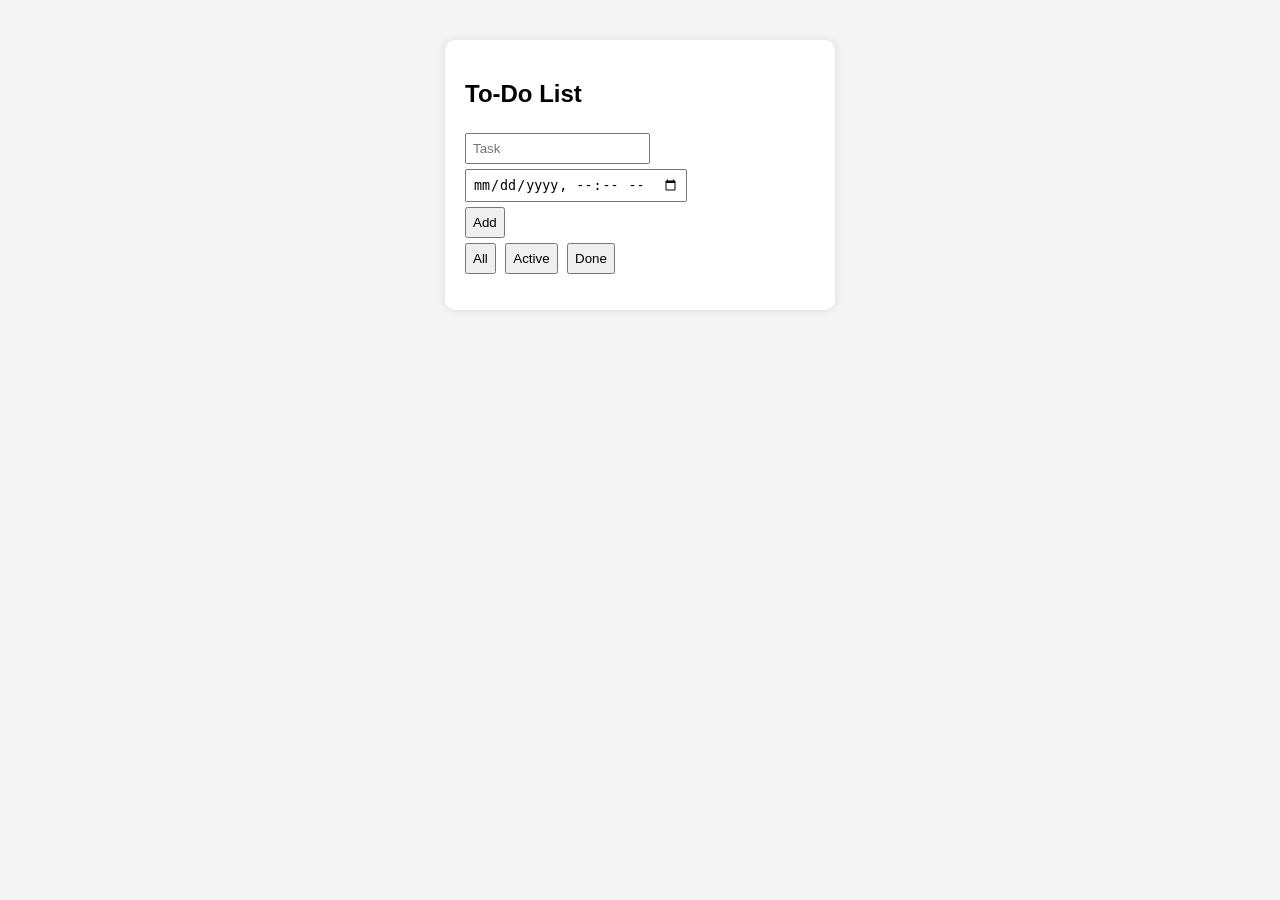
<file: index.html>
<!DOCTYPE html>
<html lang="en">
<head>
<meta charset="UTF-8">
<title>To-Do List</title>
<link rel="stylesheet" href="style.css">
</head>
<body>

<div class="app">
  <h2>To-Do List</h2>

  <input id="taskInput" placeholder="Task"><br>
  <input id="dateInput" type="datetime-local"><br>
  <button onclick="addTask()">Add</button>

  <div class="filters">
    <button onclick="setFilter('all')">All</button>
    <button onclick="setFilter('active')">Active</button>
    <button onclick="setFilter('done')">Done</button>
  </div>

  <ul id="taskList"></ul>
</div>
  <script src="script.js"></script>

</body>
</html>
</file>
<file: style.css>
body {
    font-family: Arial;
    background: #f4f4f4;
    display: flex;
    justify-content: center;
    margin-top: 40px;
}

.app {
    background: white;
    padding: 20px;
    border-radius: 10px;
    width: 350px;
    box-shadow: 0 0 10px rgba(0,0,0,0.1);
}

input, button, select {
    margin-top: 5px;
    padding: 6px;
}

ul {
    list-style: none;
    padding: 0;
}

li {
    background: #eee;
    margin-top: 5px;
    padding: 8px;
    border-radius: 5px;
    display: flex;
    flex-direction: column;
}

.top {
    display: flex;
    justify-content: space-between;
    align-items: center;
}

.done {
    text-decoration: line-through;
    color: gray;
}

.filters button {
    margin-right: 5px;
}

.date {
    font-size: 12px;
    color: #555;
}

.delete {
    background: red;
    color: white;
    border: none;
    border-radius: 5px;
}
</file>
